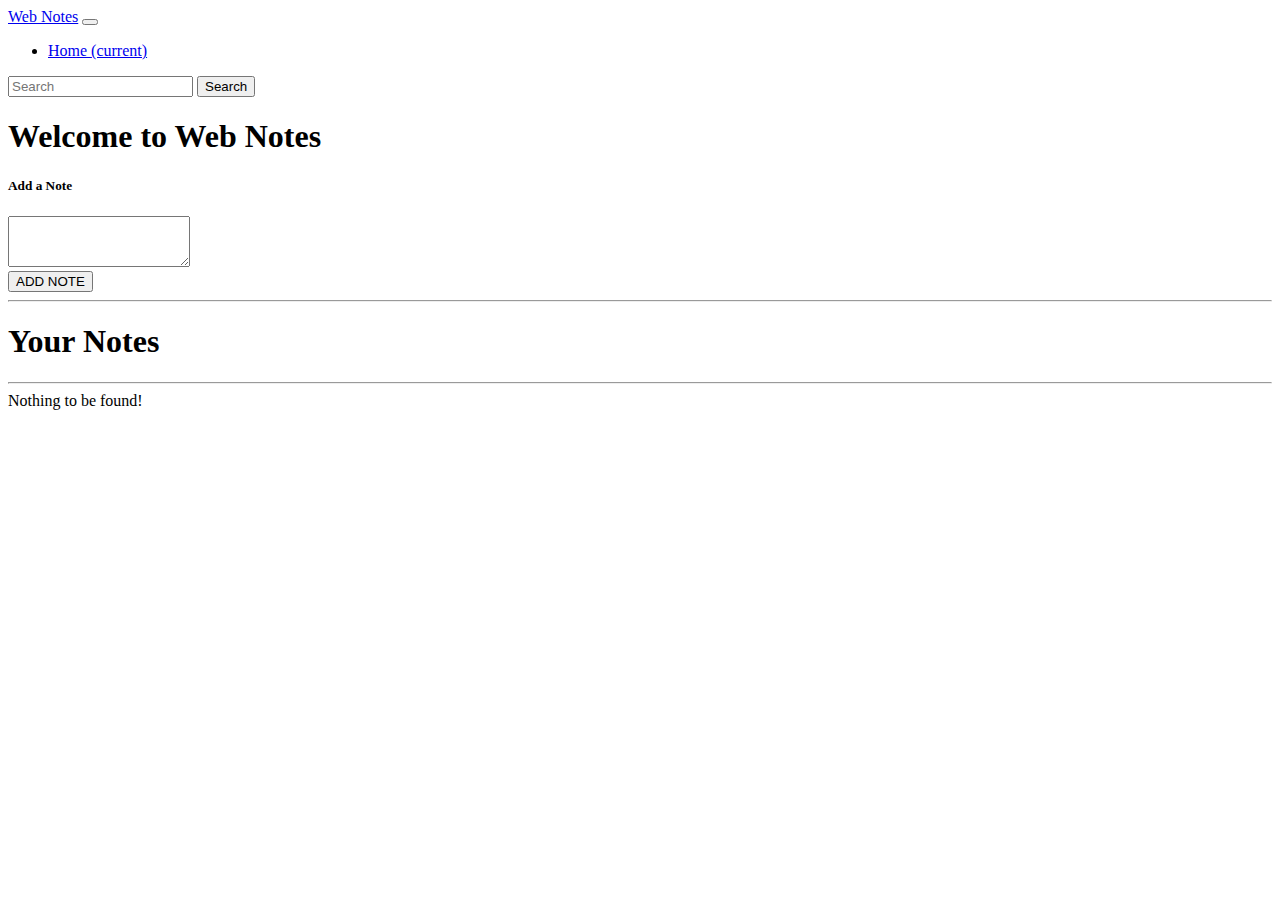
<file: Notes App/index.html>
<!DOCTYPE html>
<html lang="en">

<head>
	<meta charset="UTF-8">
	<meta name="viewport" content="width=device-width, initial-scale=1.0">
	<meta http-equiv="X-UA-Compatible" content="ie=edge">
	<title>Notes App</title>
	<link rel="stylesheet" href="https://stackpath.bootstrapcdn.com/bootstrap/4.5.0/css/bootstrap.min.css"
		integrity="sha384-9aIt2nRpC12Uk9gS9baDl411NQApFmC26EwAOH8WgZl5MYYxFfc+NcPb1dKGj7Sk" crossorigin="anonymous">
</head>

<body>
	<nav class="navbar navbar-expand-lg navbar-dark bg-dark">
		<a class="navbar-brand" href="#">Web Notes</a>
		<button class="navbar-toggler" type="button" data-toggle="collapse" data-target="#navbarSupportedContent"
			aria-controls="navbarSupportedContent" aria-expanded="false" aria-label="Toggle navigation">
			<span class="navbar-toggler-icon"></span>
		</button>

		<div class="collapse navbar-collapse" id="navbarSupportedContent">
			<ul class="navbar-nav mr-auto">
				<li class="nav-item active">
					<a class="nav-link" href="#">Home <span class="sr-only">(current)</span></a>
				</li>
			</ul>
			<form class="form-inline my-2 my-lg-0">
				<input class="form-control mr-sm-2" id="searchTxt" type="search" placeholder="Search" aria-label="Search">
				<button class="btn btn-outline-success my-2 my-sm-0" type="submit">Search</button>
			</form>
		</div>
	</nav>

	<div class="container my-3">
		<h1> Welcome to Web Notes</h1>
		<div class="card">

			<div class="card-body">
				<h5 class="card-title">Add a Note</h5>
				<div class="form-group">
					<textarea class="form-control" id="addTxt" rows="3"></textarea>
				</div>
				<button class="btn btn-primary" id="addBtn">ADD NOTE</button>
			</div>
		</div>
		<hr>
		<h1>Your Notes</h1>
		<hr>
		<div id="notes" class="row container-fluid">
			
		</div>
		
	</div>

	<script src="https://code.jquery.com/jquery-3.5.1.slim.min.js"
		integrity="sha384-DfXdz2htPH0lsSSs5nCTpuj/zy4C+OGpamoFVy38MVBnE+IbbVYUew+OrCXaRkfj"
		crossorigin="anonymous"></script>
	<script src="https://cdn.jsdelivr.net/npm/popper.js@1.16.0/dist/umd/popper.min.js"
		integrity="sha384-Q6E9RHvbIyZFJoft+2mJbHaEWldlvI9IOYy5n3zV9zzTtmI3UksdQRVvoxMfooAo"
		crossorigin="anonymous"></script>
	<script src="https://stackpath.bootstrapcdn.com/bootstrap/4.5.0/js/bootstrap.min.js"
		integrity="sha384-OgVRvuATP1z7JjHLkuOU7Xw704+h835Lr+6QL9UvYjZE3Ipu6Tp75j7Bh/kR0JKI"
		crossorigin="anonymous"></script>
	<script src="js/app.js"></script>
</body>

</html>
</file>
